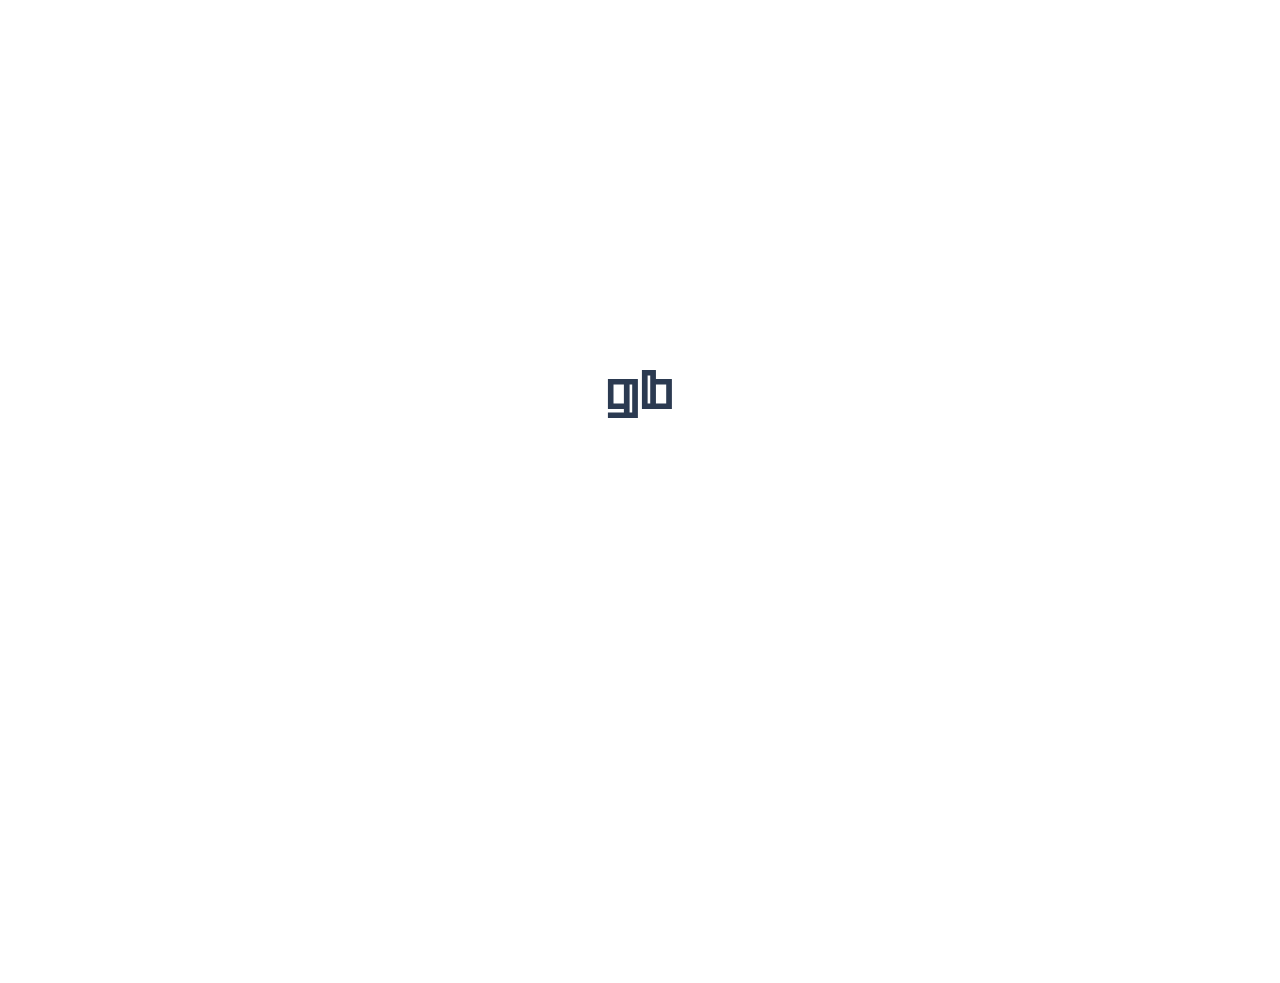
<file: index.html>
<!DOCTYPE html>
<html lang="it">
  <head>
    <meta charset="utf-8" />
    <title>Giacomo Borsellino</title>
    <link rel="icon" href="./images/favicon.svg" />
    <meta name="viewport" content="width=device-width, initial-scale=1.0" />
    <link rel="stylesheet" href="./style.css" />
  </head>

  <body>
    <!-- WELCOME -->
    <div class="welcomeContainer">
      <div class="welcomeSubContainer">
        <h3>gb</h3>
      </div>
    </div>

    <!-- NAVBAR MENU -->
    <nav class="menuContainer">
      <div class="menuSubContainer">
        <a href="./index.html"
          ><img class="img1" src="./images/favicon.svg"
        /></a>
        <img class="img2" src="./images/menu.svg" onclick="counterPlus()" style="display: none;"/>

        <!-- <ul class="listMenu">
          <li><a href="./pages/about.html">About me</a></li>
          <li><a href="./pages/progetti.html">Progetti</a></li>
          <li><a href="./pages/skills.html">Skills</a></li>
          <li><a href="./pages/contatti.html">Contatti</a></li>
        </ul> -->
      </div>
    </nav>

    <div class="maintenance">
      <h1 class="int">Sito sotto manutenzione</h1>
      -
      <h2 class="int">
        Il sito è in fase di manutenzione per aggiunta di nuovi progetti, stay
        tuned! 🙂
      </h2>
    </div>

    <!-- TAB MENU -->
    <div class="tabContainer">
      <ul class="tabSubContainer">
        <li class="li1"><a href="./pages/about.html">About me</a></li>
        <li class="li2"><a href="./pages/progetti.html">Progetti</a></li>
        <li class="li3"><a href="./pages/skills.html">Skills</a></li>
        <li class="li4"><a href="./pages/contatti.html">Contatti</a></li>
      </ul>
    </div>

    <!-- INTRO -->
    <main class="mainContainer">
      <div class="mainSubContainer">
        <h1>Giacomo Borsellino</h1>
        <h2>Software Developer</h2>
        <img src="./images/guy-circle.svg" alt="giacomo borsellino" />
      </div>
    </main>

    <!-- FOOTER -->
    <footer class="footerContainer">
      <div class="footerSubContainer">
        <h4>©2025 Giacomo Borsellino. Tutti i diritti riservati</h4>
      </div>
    </footer>

    <!-- SCRIPT -->
    <script src="./js/openMenu1.js"></script>
    <script src="./js/welcome.js"></script>
  </body>
</html>
</file>
<file: style.css>
/* ALL PAGE */
* {
  margin: 0;
  padding: 0;
  box-sizing: border-box;
}

@font-face {
  font-family: louis cafe;
  src: url(./font/Louis\ George\ Cafe.ttf);
}

@font-face {
  font-family: squared;
  src: url(./font/square.ttf);
}

.img1 {
  font-family: "squared";
}

body {
  background: rgb(255, 255, 255);
  background: linear-gradient(
    10deg,
    rgba(255, 255, 255, 1) 40.8%,
    rgba(43, 58, 81, 1) 41%
  );
  background-repeat: no-repeat;
  background-position: center;
  font-family: "louis cafe";
  color: white;
}

/* WELCOME */
.welcomeContainer {
  display: flex;
  position: fixed;
  justify-content: center;

  width: 100%;
  height: 100%;
  z-index: 4;
  background-color: white;
  color: #2b3a51;
  animation: wel2 3.1s linear;
}

@keyframes wel2 {
  0% {
    opacity: 1;
  }
  25% {
    opacity: 1;
  }
  75% {
    opacity: 1;
  }
  100% {
    opacity: 0;
  }
}

.welcomeSubContainer {
  display: flex;
  position: fixed;
  justify-content: center;
  align-content: center;
  vertical-align: middle;
}

.welcomeSubContainer h3 {
  display: flex;
  position: fixed;
  top: 40%;

  font-family: "squared";
  font-size: 3.5rem;
  font-weight: 400;

  animation: wel 1.5s linear;
}

@keyframes wel {
  0% {
    opacity: 0;
    transform: rotateZ(0deg);
  }
  100% {
    opacity: 1;
    transform: rotateZ(360deg);
  }
}

/* MENU */
.menuContainer {
  display: flex;
  justify-content: center;

  position: fixed;
  top: 1rem;
  left: 1rem;

  z-index: 2;
}

.menuSubContainer {
  display: flex;
  flex-direction: row;
  justify-content: space-between;
}

.img1 {
  width: 3rem;
  position: fixed;
  left: 1.5rem;
  cursor: pointer;
}

.img2 {
  width: 3rem;
  position: fixed;
  right: 1.5rem;
  cursor: pointer;
}

.listMenu {
  display: none;
}

/* TAB MENU */
.tabContainer {
  display: flex;
  /* invisible ;) */
  display: none;

  position: fixed;
  width: 100%;
  height: 100%;

  background-color: white;
  color: #2b3a51;
  font-size: 1.5rem;
  font-weight: 700;
  z-index: 1;
  animation: openMenu 0.5s linear;
}

@keyframes openMenu {
  0% {
    height: 0%;
  }
  100% {
    height: 100%;
  }
}

.tabSubContainer {
  display: flex;
  flex-direction: column;
  justify-content: center;

  margin: auto;
  padding-top: 60%;
  text-align: center;

  list-style-type: none;
  line-height: 3rem;

  animation: openMenu2 0.7s linear;
}

@keyframes openMenu2 {
  0% {
    opacity: 0;
  }
  100% {
    opacity: 1;
  }
}

.tabSubContainer li a:link,
.tabSubContainer li a:visited,
.tabSubContainer li a:active {
  color: #2b3a51;
  text-decoration: none;
}

.li1 {
  animation: openLi1 0.2s linear;
}

@keyframes openLi1 {
  0% {
    margin: -3rem;
  }
  100% {
    margin: 0rem;
  }
}

.li2 {
  animation: openLi2 0.4s linear;
}

@keyframes openLi2 {
  0% {
    margin: -3rem;
  }
  100% {
    margin: 0rem;
  }
}

.li3 {
  animation: openLi3 0.6s linear;
}

@keyframes openLi3 {
  0% {
    margin: -3rem;
  }
  100% {
    margin: 0rem;
  }
}

.li4 {
  animation: openLi4 0.8s linear;
}

@keyframes openLi4 {
  0% {
    margin: -3rem;
  }
  100% {
    margin: 0rem;
  }
}

/* CLOSE MENU */
.closeMenu {
  animation: closeMenu 0.7s linear;
}

@keyframes closeMenu {
  0% {
    height: 100%;
  }
  100% {
    height: 0%;
  }
}

.lia {
  margin-top: -3rem;
  opacity: 0;
  animation: openLia 0.7s linear;
}

@keyframes openLia {
  0% {
    margin-top: 0rem;
    opacity: 1;
  }
  100% {
    margin-top: -3rem;
    opacity: 0;
  }
}

.lib {
  margin-top: -3rem;
  opacity: 0;
  animation: openLib 0.6s linear;
}

@keyframes openLib {
  0% {
    margin-top: 0rem;
    opacity: 1;
  }
  100% {
    margin-top: -3rem;
    opacity: 0;
  }
}

.lic {
  margin-top: -3rem;
  opacity: 0;
  animation: openLic 0.5s linear;
}

@keyframes openLic {
  0% {
    margin-top: 0rem;
    opacity: 1;
  }
  100% {
    margin-top: -3rem;
    opacity: 0;
  }
}

.lid {
  margin-top: -3rem;
  opacity: 0;
  animation: openLid 0.4s linear;
}

@keyframes openLid {
  0% {
    margin-top: 0rem;
    opacity: 1;
  }
  100% {
    margin-top: -3rem;
    opacity: 0;
  }
}

/* CONTENT */
.mainContainer {
  display: flex;
  justify-content: center;
  text-align: center;
  padding: 12rem 0.5rem;
}

.mainSubContainer h1 {
  font-size: 2.2rem;
  font-weight: 900;
  margin: 0.3rem;
}

.mainSubContainer h2 {
  font-size: 1rem;
  font-weight: 400;
}

.mainSubContainer img {
  width: 8rem;
  padding: 0.7rem;
  margin: 1rem;
}

/* FOOTER */
.footerContainer {
  display: flex;
  justify-content: center;
  z-index: 0;
}

.footerSubContainer {
  display: flex;
  justify-content: center;
  position: absolute;
  bottom: 1rem;
}

h4 {
  color: #2b3a51;
  font-size: 0.9rem;
  font-weight: 900;
}

/* MOBILE 320px */
@media only screen and (max-width: 321px) {
  /* MENU */
  .img1 {
    width: 2.2rem;
  }

  .img2 {
    width: 2.2rem;
  }

  /* CONTENT */
  .mainContainer {
    padding: 9rem 0.5rem;
  }

  .mainSubContainer h1 {
    font-size: 2rem;
  }

  /* FOOTER */
  h4 {
    font-size: 0.7rem;
  }
}

/* TABLET 768px */
@media only screen and (min-width: 767px) {
  /* MENU */
  .img1 {
    width: 3rem;
  }

  .img2 {
    width: 3rem;
  }

  /* TAB MENU */
  .tabContainer {
    font-size: 2.3rem;
    font-weight: 700;
  }

  .tabSubContainer {
    padding-top: 50%;
    line-height: 4rem;
  }

  /* CONTENT */
  .mainContainer {
    padding: 16rem 0.5rem;
  }

  .mainSubContainer h1 {
    font-size: 3.5rem;
  }

  .mainSubContainer h2 {
    font-size: 1.5rem;
  }

  .mainSubContainer img {
    width: 10.5rem;
  }

  /* FOOTER */
  h4 {
    font-size: 1.2rem;
  }
}

/* TABLET PLUS 1024px */
@media only screen and (min-width: 1023px) {
  /* MENU */
  .img1 {
    width: 3.5rem;
  }

  .img2 {
    width: 3.5rem;
  }

  /* CONTENT */
  .mainContainer {
    padding: 20rem 0.5rem;
  }

  .mainSubContainer h1 {
    font-size: 4rem;
  }

  .mainSubContainer h2 {
    font-size: 2rem;
  }

  /* FOOTER */
  h4 {
    font-size: 1.5rem;
  }
}

/* DESKTOP 1366px */
@media only screen and (min-width: 1365px) {
  /* MENU */
  .img1 {
    width: 2.2rem;
  }

  .img2 {
    display: none;
  }

  .listMenu {
    display: flex;
    flex-direction: row;
    position: fixed;
    top: 1.5rem;
    right: 1.5rem;
    list-style-type: none;
    align-content: center;
    font-weight: 500;
  }

  .listMenu li {
    margin: 0rem 1.5rem;
  }

  .listMenu li a:link,
  .listMenu li a:visited,
  .listMenu li a:active {
    color: white;
    text-decoration: none;
  }

  .listMenu li a {
    padding-bottom: 0.3rem;
  }
  .listMenu li a:hover {
    font-weight: 700;
    border-bottom: 2px solid white;
  }

  /* TAB MENU */
  .tabContainer {
    display: none;
  }

  /* CONTENT */
  .mainContainer {
    padding: 11rem 0.5rem;
  }

  .mainSubContainer h1 {
    font-size: 4rem;
  }

  .mainSubContainer h2 {
    font-size: 1.3rem;
  }

  .mainSubContainer img {
    width: 9rem;
  }

  /* FOOTER */
  h4 {
    font-size: 0.9rem;
  }
}

/* DESKTOP PLUS 1920px */
@media only screen and (min-width: 1919px) {
  /* MENU */
  .img1 {
    width: 2.7rem;
  }

  .img2 {
    width: 2.7rem;
  }

  /* CONTENT */
  .mainContainer {
    padding: 15rem 0.5rem;
  }

  .mainSubContainer h1 {
    font-size: 5rem;
  }

  .mainSubContainer h2 {
    font-size: 1.7rem;
  }

  .mainSubContainer img {
    width: 11rem;
  }

  /* FOOTER */
  h4 {
    font-size: 1.1rem;
  }
}

.maintenance {
  position: fixed;
  top: 50%;
  left: 50%;
  transform: translate(-50%, -50%);
  inset: 0px;
  width: 40%;
  height: 30%;
  max-height: fit-content;
  margin: auto;

  background-color: white;
  border-radius: 30px;
  border: 8px solid #2b3a51;
  text-wrap: wrap;
  padding: 1rem;

  opacity: 0.8;

  box-shadow: 0 0 0 0 rgba(0, 0, 0, 1);

  animation: slideDown 1.5s ease-out forwards;
  animation-delay: 2s;
}

.int {
  text-align: center;
  color: #2b3a51;
  font-size: 1.5rem;
}

/* @keyframes pulse {
  0% {
    transform: scale(0.95);
    box-shadow: 0 0 0 0 rgba(0, 0, 0, 0.7);
  }

  70% {
    transform: scale(1);
    box-shadow: 0 0 0 10px rgba(0, 0, 0, 0);
  }

  100% {
    transform: scale(0.95);
    box-shadow: 0 0 0 0 rgba(0, 0, 0, 0);
  }
} */

/* Keyframes per l'animazione */
@keyframes slideDown {
  0% {
    top: -100%;
    transform: translate(0, -10%);
  }
  100% {
    top: 10%;
    transform: translate(
      0,
      -10%
    ); /* Centra sia in verticale che in orizzontale */
  }
}

/* Schermi medi (tablet orizzontale) */
@media (max-width: 1024px) {
  .maintenance {
    width: 60%;
    height: 30%;
    max-height: fit-content;
    padding: 2rem;
    border-width: 6px;
  }
  .maintenance > h1 {
    font-size: 1.75rem;
  }
  .maintenance > h2 {
    font-size: 1.1rem;
  }
}

/* Schermi piccoli (tablet verticale) */
@media (max-width: 768px) {
  .maintenance {
    width: 80%;
    height: 30%;
    max-height: fit-content;
    padding: 2.5rem;
    border-radius: 20px;
    border-width: 5px;
  }
  .maintenance > h1 {
    font-size: 1.5rem;
  }
  .maintenance > h2 {
    font-size: 1rem;
  }
}

/* Schermi molto piccoli (smartphone) */
@media (max-width: 480px) {
  .maintenance {
    width: 90%;
    height: 20%;
    max-height: fit-content;
    padding: 1.5rem;
    border-radius: 15px;
    border-width: 4px;
  }
  .maintenance > h1 {
    font-size: 1.25rem;
  }
  .maintenance > h2 {
    font-size: 0.9rem;
  }
}
</file>
